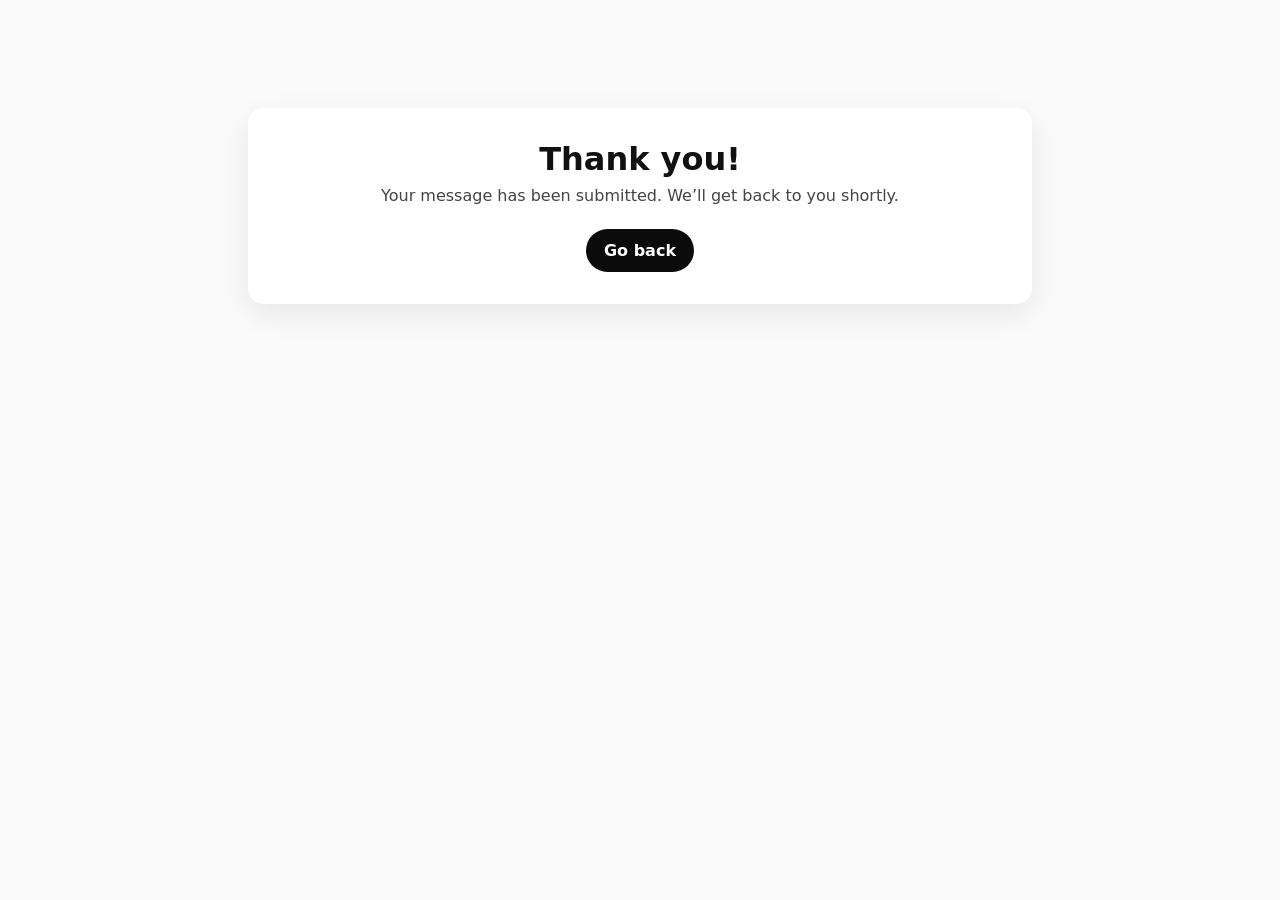
<file: cmmsApp/templates/contact_thanks.html>
<!DOCTYPE html>
<html lang="en">
<head>
    <meta charset="UTF-8">
    <meta name="viewport" content="width=device-width, initial-scale=1.0">
    <title>Thank You</title>
    <style>
        body { font-family: system-ui, Segoe UI, Arial, sans-serif; margin: 0; background: #fafafa; color: #111; }
        .rmu-contact-form-thanks {
            max-width: 720px;
            margin: 12vh auto;
            padding: 32px;
            border-radius: 16px;
            background: #fff;
            box-shadow: 0 10px 30px rgba(0, 0, 0, 0.08);
            text-align: center;
        }
        .rmu-contact-form-thanks h1 { font-size: 32px; margin: 0 0 8px; }
        .rmu-contact-form-thanks p { font-size: 16px; color: #444; margin: 0 0 24px; }
        .rmu-contact-form-back {
            display: inline-block;
            padding: 12px 18px;
            border-radius: 999px;
            background: #0b0b0b;
            color: #fff;
            text-decoration: none;
            font-weight: 600;
        }
    </style>
</head>
<body>
    <main class="rmu-contact-form-thanks">
        <h1>
            Thank you!
        </h1>
        <p>Your message has been submitted. We’ll get back to you shortly. 

        </p>
 <a href="/" class="rmu-contact-form-back" window.location.reload(); return false;>Go back</a>

    </main>
    <script>
(function(){
  const form = document.getElementById('contact'); // your form id
  if(!form) return;

  function validEmail(v){ return /^[^\s@]+@[^\s@]+\.[^\s@]{2,}$/.test(v.trim()); }

  form.addEventListener('submit', function(e){
    const first = form.querySelector('#id_first_name');
    const email = form.querySelector('#id_email');
    const country = form.querySelector('#id_country');

    let bad = [];
    if(!first || !/^[A-Za-z\s'.-]{2,}$/.test(first.value.trim())) bad.push("Enter a valid name.");
    if(!email || !validEmail(email.value)) bad.push("Enter a valid email address.");
    if(country && !country.value) bad.push("Select your country.");

    if(bad.length){
      e.preventDefault();
      showToast(bad[0] || "Please correct the highlighted fields.");
      // Optional: visually mark fields
      [first,email,country].forEach(f=>{ if(f) f.classList.toggle('is-error', true); });
    }
  });
})();
</script>
<!-- Google Tag Manager (noscript) -->
<noscript><iframe src="https://www.googletagmanager.com/ns.html?id=GTM-TKQV8LKX"
height="0" width="0" style="display:none;visibility:hidden"></iframe></noscript>
<!-- End Google Tag Manager (noscript) -->
</body>
</html>
</file>
